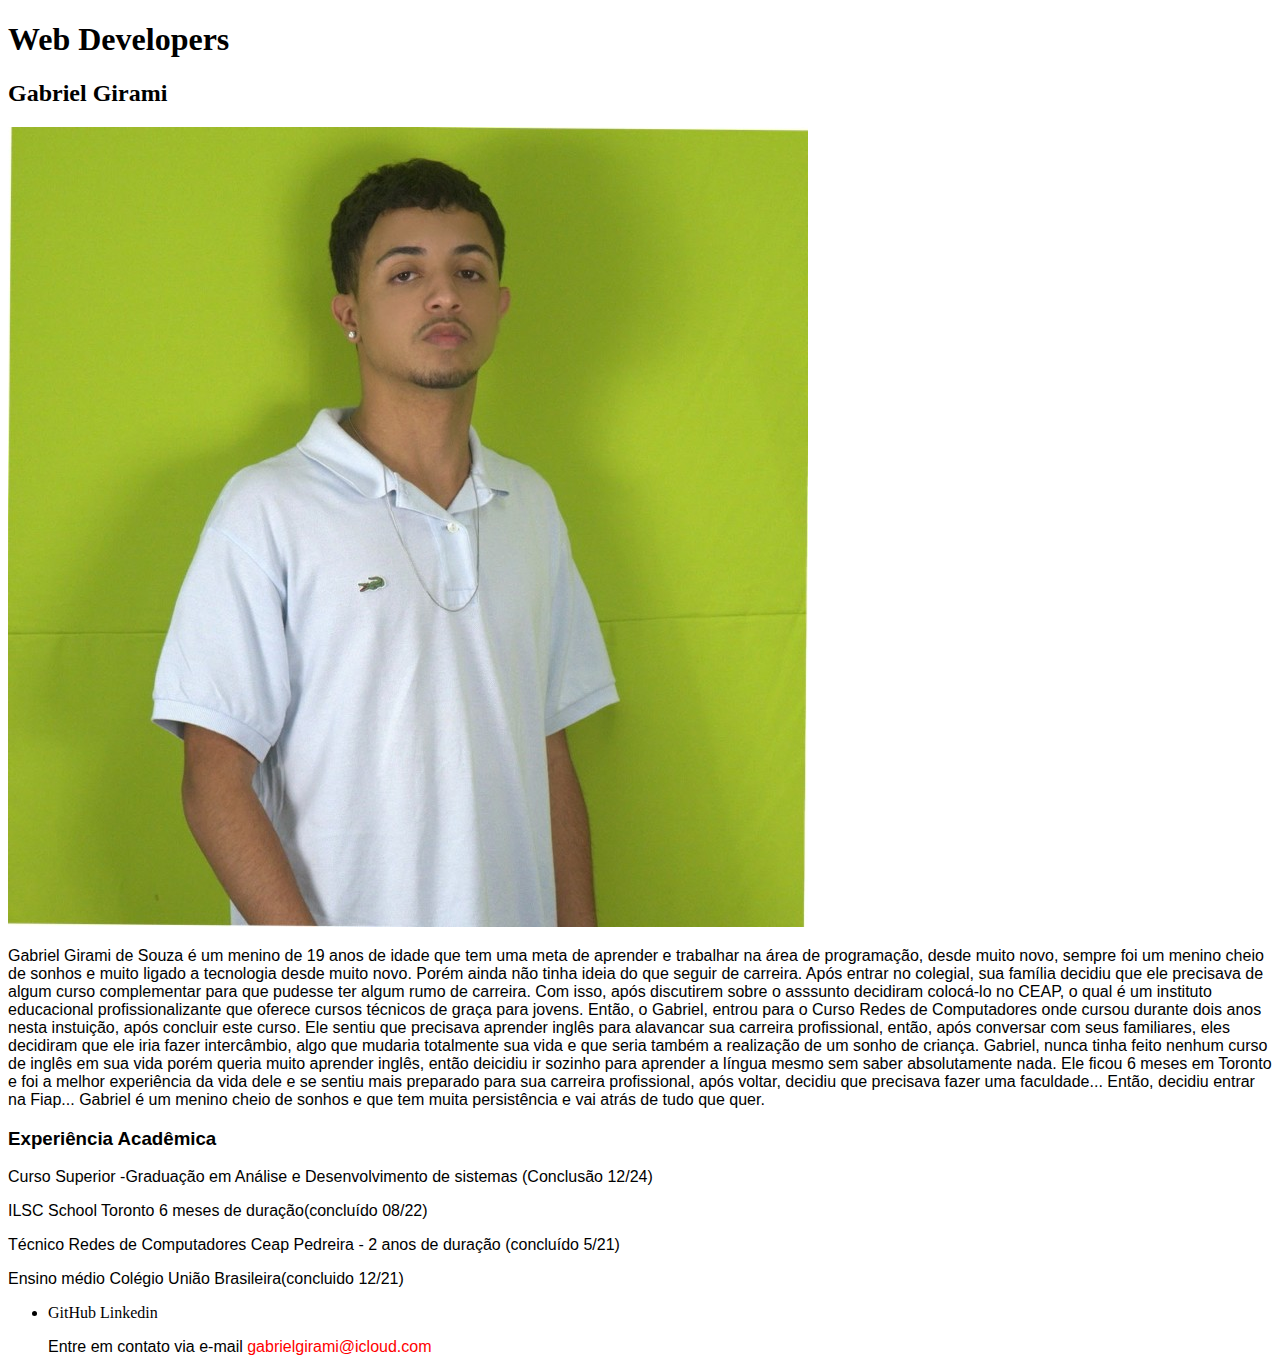
<file: gabrielgirami2.html>
<!DOCTYPE html>
<html lang="en">
<head>
    <meta charset="UTF-8">
    <meta http-equiv="X-UA-Compatible" content="IE=edge">
    <meta name="viewport" content="width=device-width, initial-scale=1.0">
    <title>Web Developers Hub</title>
    <link rel="stylesheet" href="css/gabrielgirami2.css"
</head>
<body>
    <header>
        <h1>Web Developers</h1>
        <h2>Gabriel Girami</h2>
        <img src="/img/gabriel-girami-picture.jpg" alt="gabriel girami perfil">
        <p class="paragrafo_corpo_home"> Gabriel Girami de Souza é um menino de 19 anos de idade que tem uma meta de aprender e trabalhar na área de programação, desde muito novo, sempre foi um menino cheio de sonhos e muito ligado a tecnologia desde muito novo. Porém ainda não tinha ideia do que seguir de carreira. Após entrar no colegial, sua família decidiu que ele precisava de algum curso complementar para que pudesse ter algum rumo de carreira. Com isso, após discutirem sobre o asssunto decidiram colocá-lo no CEAP, o qual é um instituto educacional profissionalizante que oferece cursos técnicos de graça para jovens. Então, o Gabriel, entrou para o Curso Redes de Computadores onde cursou durante dois anos nesta instuição, após concluir este curso. Ele sentiu que precisava aprender inglês para alavancar sua carreira profissional, então, após conversar com seus familiares, eles decidiram que ele iria fazer intercâmbio, algo que mudaria totalmente sua vida e que seria também a realização de um sonho de criança. Gabriel, nunca tinha feito nenhum curso de inglês em sua vida porém queria muito aprender inglês, então deicidiu ir sozinho para aprender a língua mesmo sem saber absolutamente nada. Ele ficou 6 meses em Toronto e foi a melhor experiência da vida dele e se sentiu mais preparado para sua carreira profissional, após voltar, decidiu que precisava fazer uma faculdade... Então, decidiu entrar na Fiap... Gabriel é um menino cheio de sonhos e que tem muita persistência e vai atrás de tudo que quer. </p>

        <h3 class="titulo_corpo_home">Experiência Acadêmica</h3>
        <p class="paragrafo_corpo_home">
            Curso Superior -Graduação em Análise e Desenvolvimento de sistemas
            (Conclusão 12/24)
        </p>
        <p class="paragrafo_corpo_home">
            ILSC School Toronto 
            6 meses de duração(concluído 08/22)
        </p>
        <p class="paragrafo_corpo_home">
            Técnico Redes de Computadores
            Ceap Pedreira - 2 anos de duração (concluído 5/21)
        </p>
        <p class="paragrafo_corpo_home">
            Ensino médio
            Colégio União Brasileira(concluido 12/21)
        </p>
    </header>
    <footer>
        <p>
            <nav>
                <ul>
                    <li>
                        <a class="link_corpo_home" href="https://github.com/gabrielgirami2">GitHub</a>
                        <a class="link_corpo_home" href="https://br.linkedin.com/in/gabriel-girami-646715209">Linkedin</a>
                        <p class="paragrafo_corpo_home">
                            Entre em contato via e-mail <a class="link_corpo_home cor_link_home" href="mailto:email@site.com">gabrielgirami@icloud.com</a>
                        </p>
                    </li>
                </ul>
            </nav>
        </p>
    </footer>
</body>
</html>
</file>
<file: css/gabrielgirami2.css>
.paragrafo_corpo_home{
    font-family: Arial, Helvetica, sans-serif;
}
.titulo_corpo_home{
    font-weight: bold;
    font-family: Arial, Helvetica, sans-serif;
}

.link_corpo_home{
    text-decoration: none;
    color: black;
}
.cor_link_home {
    color: red;
}
</file>
